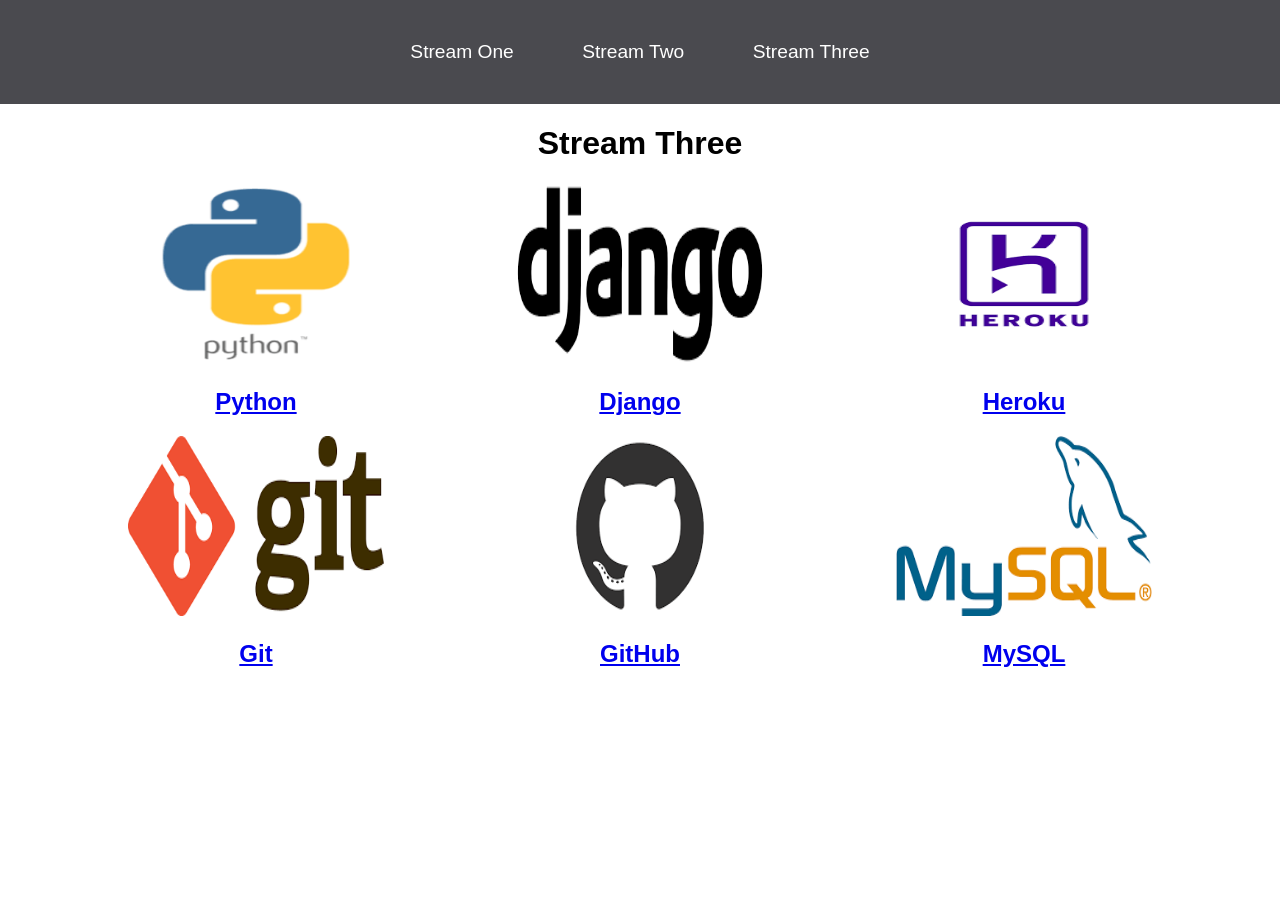
<file: stream-three.html>
<!DOCTYPE html>
<html lang="en">
<head>
    <meta charset="UTF-8">
    <meta name="viewport" content="width=device-width, initial-scale=1.0">
    <title>Hello world</title>
    <link rel="stylesheet" href="css/style.css">
</head>
<body>
    <nav>
        <ul>
            <li><a href="index.html">Stream One</a></li>
            <li><a href="stream-two.html">Stream Two</a></li>
            <li><a href="stream-three.html">Stream Three</a></li>
        </ul>
    </nav>
    <h1>Stream Three</h1>
    <div class="card">
        <a href="https://en.wikipedia.org/wiki/Python_(programming_language)" target="_blank">
            <img src="[data-uri]" alt="Python">
            <h2>Python</h2>
        </a>
    </div>
    <div class="card">
        <a href="https://en.wikipedia.org/wiki/Django_(web_framework)" target="_blank">
            <img src="[data-uri]" alt="Django">
            <h2>Django</h2>
        </a>
    </div>
    <div class="card">
        <a href="https://en.wikipedia.org/wiki/Heroku" target="_blank">
            <img src="[data-uri]" alt="Heroku">
            <h2>Heroku</h2>
        </a>
    </div>
    <div class="card">
        <a href="https://en.wikipedia.org/wiki/Git" target="_blank">
            <img src="[data-uri]" alt="Git">
            <h2>Git</h2>
        </a>
    </div>
    <div class="card">
        <a href="https://en.wikipedia.org/wiki/GitHub" target="_blank">
            <img src="[data-uri]" alt="GitHub">
            <h2>GitHub</h2>
        </a>
    </div>
     <div class="card">
        <a href="https://en.wikipedia.org/wiki/MySQL" target="_blank">
            <img src="[data-uri]" alt="MySQL">
            <h2>MySQL</h2>
        </a>
    </div>
    
</body>
</html>
</file>
<file: css/style.css>
body {
    margin: 0;
    padding: 0;
    font-family: 'Oswald', sans-serif;
}

nav ul {
    list-style: none;
    background-color: #4a4a4f;
    text-align: center;
    padding: 0;
    margin: 0;
}

nav li {
    font-size: 1.2em;
    line-height: 40px;
    height: 40px;
    display: inline-block;
    margin: 2.5%;
}

nav a {
    text-decoration: none;
    color: #fff;
    display: block;
}

nav a:hover {
    background-color: #fff;
    color: #4a4a4f;
}

.card {
    /* they will sit side by side not on top of each other */
    float: left;
    width: 20%;
    margin-left: 10%;
}

.card a {
   text-align: center;

}
/* relative  width to the container it's in. So the container is 20% 
    of the screen width, therefore the image will be 100% of that width*/
img {
    width: 100%;
    height: 180px;
}

h1 {
    text-align: center;
}
</file>
